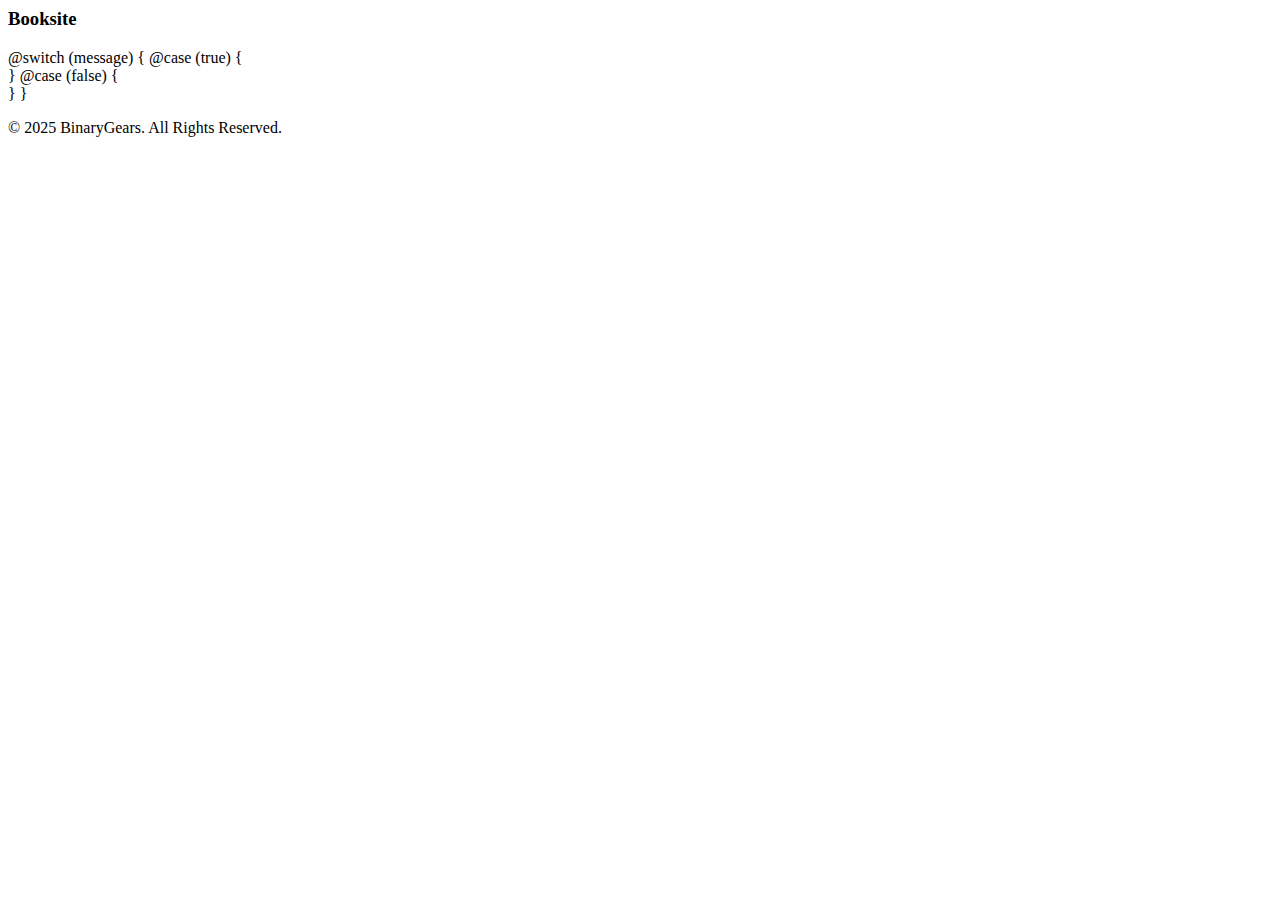
<file: src/app/app.html>
<header>
    <h3 class="header-text-container">Booksite</h3>
</header>
<body>
  @switch (message) {
    @case (true) {
  <div>
    <div class="grid-container">
      <app-button-add (showEvent)="onAddButtonClick($event)"></app-button-add>
      <app-button-filter></app-button-filter>
    </div>

    <app-input-box-search></app-input-box-search>
    <app-display-box-books></app-display-box-books>
  </div> 
  }
  @case (false) {
  <div>
    <div class="grid-container">
      <app-button-back (showEvent)="onBackButtonClick($event)"></app-button-back>
      <app-button-submit></app-button-submit>
    </div>
    <div class="display-box-container">
      <app-input-box-title></app-input-box-title>
      <app-input-box-owned></app-input-box-owned>
      <app-input-box-read></app-input-box-read>
      <app-input-box-released></app-input-box-released>
      <app-input-box-date></app-input-box-date>
    </div>
  </div>
  }
}

</body>
<footer>
  <p class="footer-text-container">&copy; 2025 BinaryGears. All Rights Reserved.</p>
</footer>
</file>
